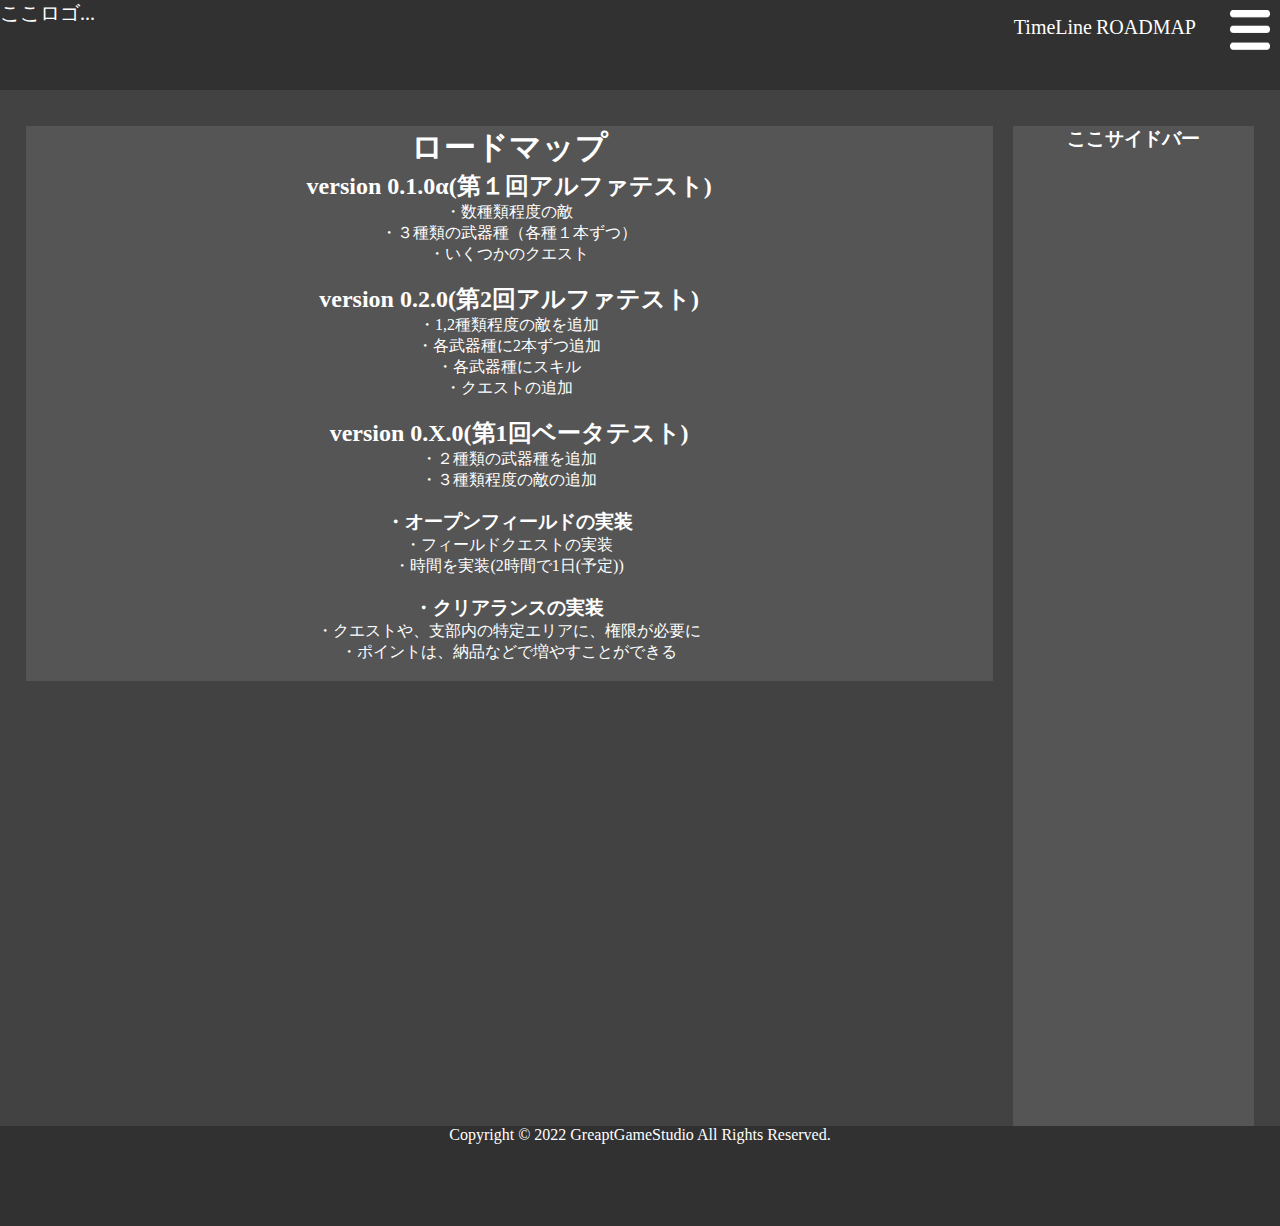
<file: roadmap.html>
<!DOCTYPE html>
<html lang="ja-JP">
    <head>
        <meta charset="utf-8">
        <link rel="resetsheet" href="css/sanitize.css">
        <link rel="stylesheet" href="css/style.css">
        <title>NextRPGGame</title>
    </head>

    <!-- ボディ -->
    <body>
        <header>
            <a href="index.html">ここロゴ...</a>
            <ul>
                <li class="hlist1"> <a href="timeline.html">TimeLine</a></li>
                <li class="hlist2"> <a href="roadmap.html">ROADMAP</a> </li>
                <li> <p>　　　　　</p> </li>
            </ul>
        </header>
        
        <main>
            <div id="content">

                <!-- ロードマップ説明 -->
                <div class="main3">
                    <h1>ロードマップ</h1>
                    <div id="RoadMapVersion">
                        <h2>version 0.1.0α(第１回アルファテスト)</h2>
                        
                        <p><!-- Pタグ左に合わせる？ -->
                            ・数種類程度の敵<br>
                            ・３種類の武器種（各種１本ずつ）<br>
                            ・いくつかのクエスト
                        </p>
                    </div>
                    <br>

                    <div>
                        <h2>version 0.2.0(第2回アルファテスト)</h2>
                        <p>
                            ・1,2種類程度の敵を追加<br>
                            ・各武器種に2本ずつ追加<br>
                            ・各武器種にスキル<br>
                            ・クエストの追加
                        </p>
                    </div>
                    <br>

                    <div>
                        <h2>version 0.X.0(第1回ベータテスト)</h2>
                        <p>
                            ・２種類の武器種を追加<br>
                            ・３種類程度の敵の追加<br>
                        </p>
                        <br>

                        <h3>・オープンフィールドの実装</h3>
                        <p>
                            ・フィールドクエストの実装<br>
                            ・時間を実装(2時間で1日(予定))<br>
                        </p>
                        <br>

                        <h3>・クリアランスの実装</h3>
                        <p>
                            ・クエストや、支部内の特定エリアに、権限が必要に<br>
                            ・ポイントは、納品などで増やすことができる<br>
                        </p>                       
                    </div>
                    <br>
                </div>
            </div>

            <!-- サイドバー -->
            <div id="sidebar">
                <h3>ここサイドバー</h3>
            </div>
        </main>

        <!-- ナビゲーションメニュー -->
        <nav id="nav">
            <div class="hamburger" id="open_nav">
                <img src="images/hamburger.png" alt="hamburger.png">
            </div>
            <ul>
                <li></li>
                <li><a href="#">1</a></li>
                <li><a href="#">2</a></li>
                <li><a href="https://trello.com/b/OwalHXrh/nextrpggame%E8%BA%AB%E5%86%85%E7%94%A8" target="_blank">NextRPGGame Trello</a></li>
                <li><a href="wip.html" target="_blank">ほかのゲーム</a></li>
                <li><a href="https://www.roblox.com/groups/13231189/Greapt-Game-Studio#!/about" target="_blank">Greapt Game Studioのページへ</a></li>
            </ul>
        </nav>

        <!-- フッター -->
        <footer>
            <p>Copyright © 2022 GreaptGameStudio All Rights Reserved.</p>
        </footer>
    </body>

    <!-- スクリプト -->
    <script src="scripts/jquery-3.4.1.min.js"></script>
    <script src="js/burgerShowHide.js"></script>
    <script>

    </script>
</html>
</file>
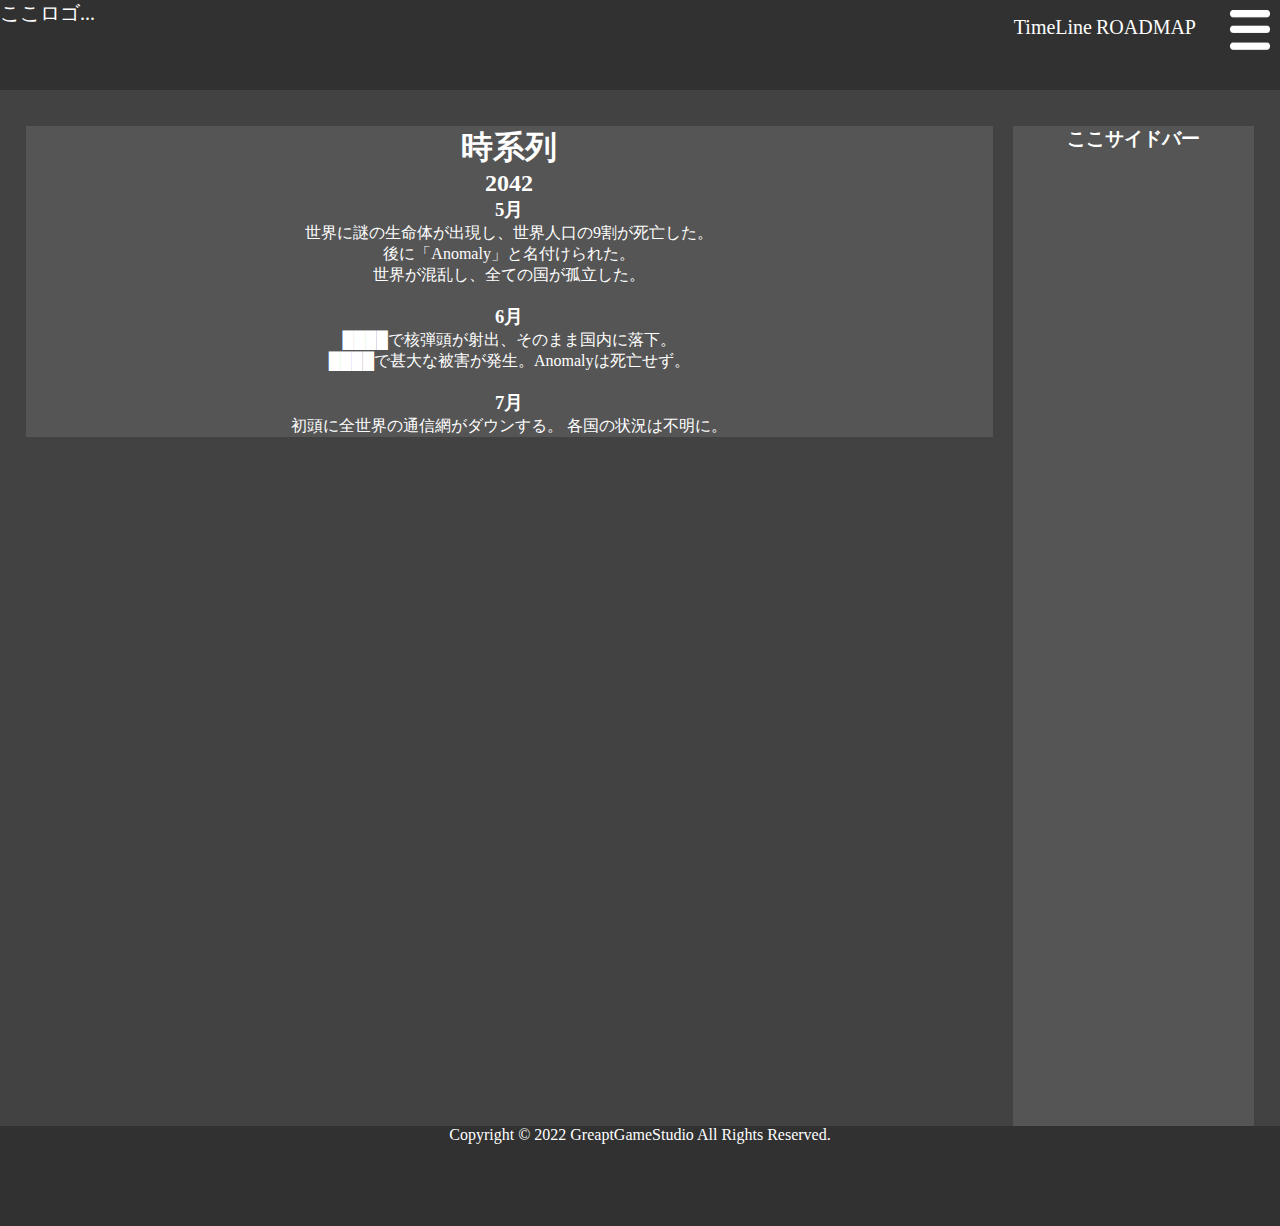
<file: timeline.html>
<!DOCTYPE html>
<html lang="ja-JP">
    <head>
        <meta charset="utf-8">
        <link rel="resetsheet" href="css/sanitize.css">
        <link rel="stylesheet" href="css/style.css">
        <title>NextRPGGame</title>
    </head>

    <!-- ボディ -->
    <body>
        <header>
            <a href="index.html">ここロゴ...</a>
            <ul>
                <li class="hlist1"> <a href="timeline.html">TimeLine</a></li>
                <li class="hlist2"> <a href="roadmap.html">ROADMAP</a> </li>
                <li> <p>　　　　　</p> </li>
            </ul>
        </header>
        
        <main>
            <div id="content">
                <div class="main3">
                    <h1>時系列</h1>
                    <!-- 2043年 -->
                    <div>
                        <h2>2042</h2>

                        <h3>5月</h3>
                        <p>
                            世界に謎の生命体が出現し、世界人口の9割が死亡した。<br>
                            後に「Anomaly」と名付けられた。
                            <br>
                            世界が混乱し、全ての国が孤立した。<br>
                        </p>
                        <br>

                        <h3>6月</h3>
                        <p>
                            ████で核弾頭が射出、そのまま国内に落下。<br>
                            ████で甚大な被害が発生。Anomalyは死亡せず。<br>
                        </p>
                        <br>

                        <h3>7月</h3>
                        <p>
                            初頭に全世界の通信網がダウンする。
                            各国の状況は不明に。
                        </p>
                    </div>
                </div>
            </div>

            <!-- サイドバー -->
            <div id="sidebar">
                <h3>ここサイドバー</h3>
            </div>
        </main>

        <!-- ナビゲーションメニュー -->
        <nav id="nav">
            <div class="hamburger" id="open_nav">
                <img src="images/hamburger.png" alt="hamburger.png">
            </div>
            <ul>
                <li></li>
                <li><a href="#">1</a></li>
                <li><a href="#">2</a></li>
                <li><a href="https://trello.com/b/OwalHXrh/nextrpggame%E8%BA%AB%E5%86%85%E7%94%A8" target="_blank">NextRPGGame Trello</a></li>
                <li><a href="wip.html" target="_blank">ほかのゲーム</a></li>
                <li><a href="https://www.roblox.com/groups/13231189/Greapt-Game-Studio#!/about" target="_blank">Greapt Game Studioのページへ</a></li>
            </ul>
        </nav>

        <!-- フッター -->
        <footer>
            <p>Copyright © 2022 GreaptGameStudio All Rights Reserved.</p>
        </footer>
    </body>

    <!-- スクリプト -->
    <script src="scripts/jquery-3.4.1.min.js"></script>
    <script src="js/burgerShowHide.js"></script>
    <script>

    </script>
</html>
</file>
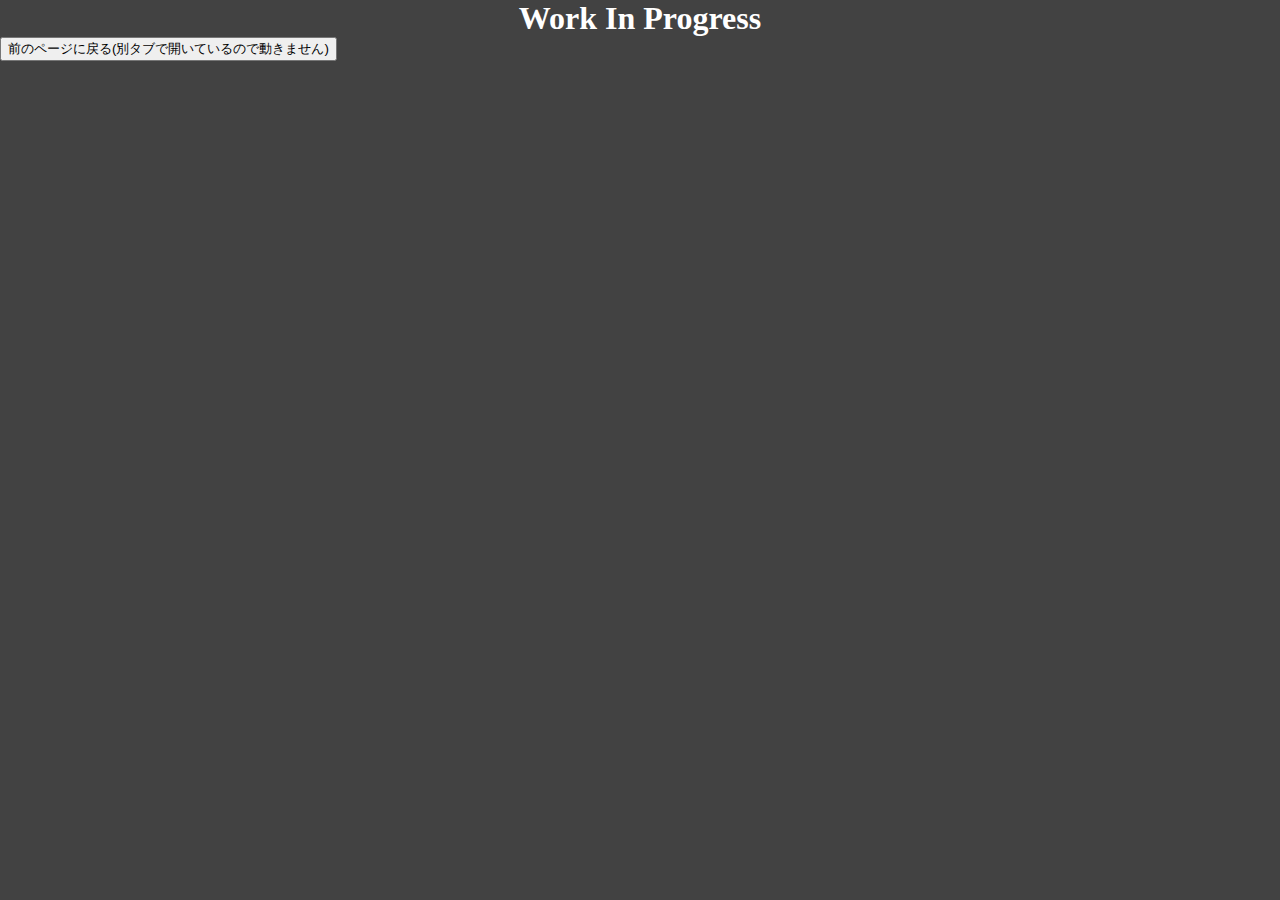
<file: wip.html>
<!DOCTYPE html>
<html lang="en-US">
    <head>
        <meta charset="utf-8">
        <link rel="resetsheet" href="css/sanitize.css">
        <link rel="stylesheet" href="css/style.css">
        <title>Work In Progress</title>
    </head>

    <!-- ヴォディ -->
    <body>
        <h1>Work In Progress</h1>
        <button type="button" onclick="history.back()">前のページに戻る(別タブで開いているので動きません)</button>
    </body>

    <!-- スクリプト -->
    <script src="scripts/jquery-3.4.1.min.js"></script>
    <script src="js/burgerShowHide.js"></script>
    <script>

    </script>
</html>
</file>
<file: css/sanitize.css>
/* Document
 * ========================================================================== */

/**
 * 1. Add border box sizing in all browsers (opinionated).
 * 2. Backgrounds do not repeat by default (opinionated).
 */

 *,
 ::before,
 ::after {
   box-sizing: border-box; /* 1 */
   background-repeat: no-repeat; /* 2 */
 }
 
 /**
  * 1. Add text decoration inheritance in all browsers (opinionated).
  * 2. Add vertical alignment inheritance in all browsers (opinionated).
  */
 
 ::before,
 ::after {
   text-decoration: inherit; /* 1 */
   vertical-align: inherit; /* 2 */
 }
 
 /**
  * 1. Use the default cursor in all browsers (opinionated).
  * 2. Change the line height in all browsers (opinionated).
  * 3. Breaks words to prevent overflow in all browsers (opinionated).
  * 4. Use a 4-space tab width in all browsers (opinionated).
  * 5. Remove the grey highlight on links in iOS (opinionated).
  * 6. Prevent adjustments of font size after orientation changes in iOS.
  */
 
 :where(:root) {
   cursor: default; /* 1 */
   line-height: 1.5; /* 2 */
   overflow-wrap: break-word; /* 3 */
   -moz-tab-size: 4; /* 4 */
   tab-size: 4; /* 4 */
   -webkit-tap-highlight-color: transparent; /* 5 */
   -webkit-text-size-adjust: 100%; /* 6 */
   text-size-adjust: 100%; /* 6 */
 }
 
 /* Sections
  * ========================================================================== */
 
 /**
  * Remove the margin in all browsers (opinionated).
  */
 
 :where(body) {
   margin: 0;
 }
 
 /**
  * Correct the font size and margin on `h1` elements within `section` and
  * `article` contexts in Chrome, Edge, Firefox, and Safari.
  */
 
 :where(h1) {
   font-size: 2em;
   margin: 0.67em 0;
 }
 
 /* Grouping content
  * ========================================================================== */
 
 /**
  * Remove the margin on nested lists in Chrome, Edge, and Safari.
  */
 
 :where(dl, ol, ul) :where(dl, ol, ul) {
   margin: 0;
 }
 
 /**
  * 1. Correct the inheritance of border color in Firefox.
  * 2. Add the correct box sizing in Firefox.
  */
 
 :where(hr) {
   color: inherit; /* 1 */
   height: 0; /* 2 */
 }
 
 /**
  * Remove the list style on navigation lists in all browsers (opinionated).
  */
 
 :where(nav) :where(ol, ul) {
   list-style-type: none;
   padding: 0;
 }
 
 /**
  * Prevent VoiceOver from ignoring list semantics in Safari (opinionated).
  */
 
 :where(nav li)::before {
   content: "\200B";
   float: left;
 }
 
 /**
  * 1. Correct the inheritance and scaling of font size in all browsers.
  * 2. Correct the odd `em` font sizing in all browsers.
  * 3. Prevent overflow of the container in all browsers (opinionated).
  */
 
 :where(pre) {
   font-family: monospace, monospace; /* 1 */
   font-size: 1em; /* 2 */
   overflow: auto; /* 3 */
 }
 
 /* Text-level semantics
  * ========================================================================== */
 
 /**
  * Add the correct text decoration in Safari.
  */
 
 :where(abbr[title]) {
   text-decoration: underline;
   text-decoration: underline dotted;
 }
 
 /**
  * Add the correct font weight in Chrome, Edge, and Safari.
  */
 
 :where(b, strong) {
   font-weight: bolder;
 }
 
 /**
  * 1. Correct the inheritance and scaling of font size in all browsers.
  * 2. Correct the odd `em` font sizing in all browsers.
  */
 
 :where(code, kbd, samp) {
   font-family: monospace, monospace; /* 1 */
   font-size: 1em; /* 2 */
 }
 
 /**
  * Add the correct font size in all browsers.
  */
 
 :where(small) {
   font-size: 80%;
 }
 
 /* Embedded content
  * ========================================================================== */
 
 /*
  * Change the alignment on media elements in all browsers (opinionated).
  */
 
 :where(audio, canvas, iframe, img, svg, video) {
   vertical-align: middle;
 }
 
 /**
  * Remove the border on iframes in all browsers (opinionated).
  */
 
 :where(iframe) {
   border-style: none;
 }
 
 /**
  * Change the fill color to match the text color in all browsers (opinionated).
  */
 
 :where(svg:not([fill])) {
   fill: currentColor;
 }
 
 /* Tabular data
  * ========================================================================== */
 
 /**
  * 1. Collapse border spacing in all browsers (opinionated).
  * 2. Correct table border color in Chrome, Edge, and Safari.
  * 3. Remove text indentation from table contents in Chrome, Edge, and Safari.
  */
 
 :where(table) {
   border-collapse: collapse; /* 1 */
   border-color: currentColor; /* 2 */
   text-indent: 0; /* 3 */
 }
 
 /* Forms
  * ========================================================================== */
 
 /**
  * Remove the margin on controls in Safari.
  */
 
 :where(button, input, select) {
   margin: 0;
 }
 
 /**
  * Correct the inability to style buttons in iOS and Safari.
  */
 
 :where(button, [type="button" i], [type="reset" i], [type="submit" i]) {
   -webkit-appearance: button;
 }
 
 /**
  * Change the inconsistent appearance in all browsers (opinionated).
  */
 
 :where(fieldset) {
   border: 1px solid #a0a0a0;
 }
 
 /**
  * Add the correct vertical alignment in Chrome, Edge, and Firefox.
  */
 
 :where(progress) {
   vertical-align: baseline;
 }
 
 /**
  * 1. Remove the margin in Firefox and Safari.
  * 3. Change the resize direction in all browsers (opinionated).
  */
 
 :where(textarea) {
   margin: 0; /* 1 */
   resize: vertical; /* 3 */
 }
 
 /**
  * 1. Correct the odd appearance in Chrome, Edge, and Safari.
  * 2. Correct the outline style in Safari.
  */
 
 :where([type="search" i]) {
   -webkit-appearance: textfield; /* 1 */
   outline-offset: -2px; /* 2 */
 }
 
 /**
  * Correct the cursor style of increment and decrement buttons in Safari.
  */
 
 ::-webkit-inner-spin-button,
 ::-webkit-outer-spin-button {
   height: auto;
 }
 
 /**
  * Correct the text style of placeholders in Chrome, Edge, and Safari.
  */
 
 ::-webkit-input-placeholder {
   color: inherit;
   opacity: 0.54;
 }
 
 /**
  * Remove the inner padding in Chrome, Edge, and Safari on macOS.
  */
 
 ::-webkit-search-decoration {
   -webkit-appearance: none;
 }
 
 /**
  * 1. Correct the inability to style upload buttons in iOS and Safari.
  * 2. Change font properties to `inherit` in Safari.
  */
 
 ::-webkit-file-upload-button {
   -webkit-appearance: button; /* 1 */
   font: inherit; /* 2 */
 }
 
 /* Interactive
  * ========================================================================== */
 
 /*
  * Add the correct styles in Safari.
  */
 
 :where(dialog) {
   background-color: white;
   border: solid;
   color: black;
   height: -moz-fit-content;
   height: fit-content;
   left: 0;
   margin: auto;
   padding: 1em;
   position: absolute;
   right: 0;
   width: -moz-fit-content;
   width: fit-content;
 }
 
 :where(dialog:not([open])) {
   display: none;
 }
 
 /*
  * Add the correct display in Safari.
  */
 
 :where(details > summary:first-of-type) {
   display: list-item;
 }
 
 /* Accessibility
  * ========================================================================== */
 
 /**
  * Change the cursor on busy elements in all browsers (opinionated).
  */
 
 :where([aria-busy="true" i]) {
   cursor: progress;
 }
 
 /*
  * Change the cursor on disabled, not-editable, or otherwise
  * inoperable elements in all browsers (opinionated).
  */
 
 :where([aria-disabled="true" i], [disabled]) {
   cursor: not-allowed;
 }
 
 /*
  * Change the display on visually hidden accessible elements
  * in all browsers (opinionated).
  */
 
 :where([aria-hidden="false" i][hidden]) {
   display: initial;
 }
 
 :where([aria-hidden="false" i][hidden]:not(:focus)) {
   clip: rect(0, 0, 0, 0);
   position: absolute;
 }
</file>
<file: css/style.css>
/* 変数登録用 */
:root{
    --main-color: rgb(122, 0, 0);
    --textBG:#555555;
    --lightGray: #afafaf;
    --midGray: #424242;
    --darkGray: #313131;
    --imageGray: #222222;
    --TextColor: #ffffff;
}
/* スタイル初期化 */
body,header,main{
    margin: 0 0;
    padding: 0 0;
    background-color: var(--midGray);
}

h1,h2,h3,h4,h5,h6,p{
    margin: 0 0;
    color: var(--TextColor);
}

a{
    text-decoration: none;
}



/* ========================[スタイル適用]======================== */
header{
    background-color: var(--darkGray);
    height: 10vh;
    display: flex;
    justify-content: space-between;
    
}

header a{
    color: white;
    font-size: 20px;
}

header li{
    display: inline-block;
    list-style: none;
}

p,h1,h2,h3{
    text-align: center;
}

main{
    display: flex;
    flex-direction: row;
    flex-grow: 1;
    background-color: var(--midGray);
    margin-top: 4vh;
}

#big-image img{
    width: 100%;
    height: 90vh;
}

#content{
    box-sizing: border-box;
    width: 80vw;
    height: fit-content;/*子要素に高さを合わせる*/
    background-color: var(--midGray);
    margin: 0 20px;
    margin-left: 2vw;
}

#sidebar{
    width: 20vw;
    height: 1000px;
    background-color: var(--textBG);
    margin-right: 2vw ;
}

footer{
    background-color: var(--darkGray);
    height: 100px;
    bottom: 0;
}

footer p{
    color: white;
}


/* button{
    background-color: red;
    color: black;
} */

#nav a{
    color: white;
    font-size: 25px;
}

#nav li{
    padding: 25px 0;
    list-style: none;
}

nav li:first-child{ /*子要素の最初だけ*/
    padding-top: 80px;
}

nav li:not(:first-child,:last-child) { /*子要素の最初と最後を除いて*/
    border-bottom: solid 2px black;
}


/* *************[コンテンツ別]************* */

/* .Bbutton{ 
    position: fixed;
    top: 10px;
    right: 10px;
    padding: 6px 40px;
    z-index: -1;
} */


.main1,.main2,.main3,.event{
    height: fit-content;
    background-color: var(--textBG);
}

.main1{
    border-bottom: solid 3px var(--main-color);
}

.main2{
    border-bottom: solid 3px var(--main-color);
}

.event{
    height: fit-content;
    border-bottom: solid 3px var(--main-color);
}

.hamburger{
    position: fixed;
    right: 0;
    padding: 10px;
}

.hamburger img{
 width: 40px;
 height: 40px;
}

/* *************[機能]************* */

#nav{
    position: fixed;
    right: -270px;
    top: 0;
    width: 270px;
    height: 100%;
    background-color: #1d1d1d;

    transition: transform 0.1s;
}

.show{
    transform: translate3d(-270px,0,0);
}
</file>
